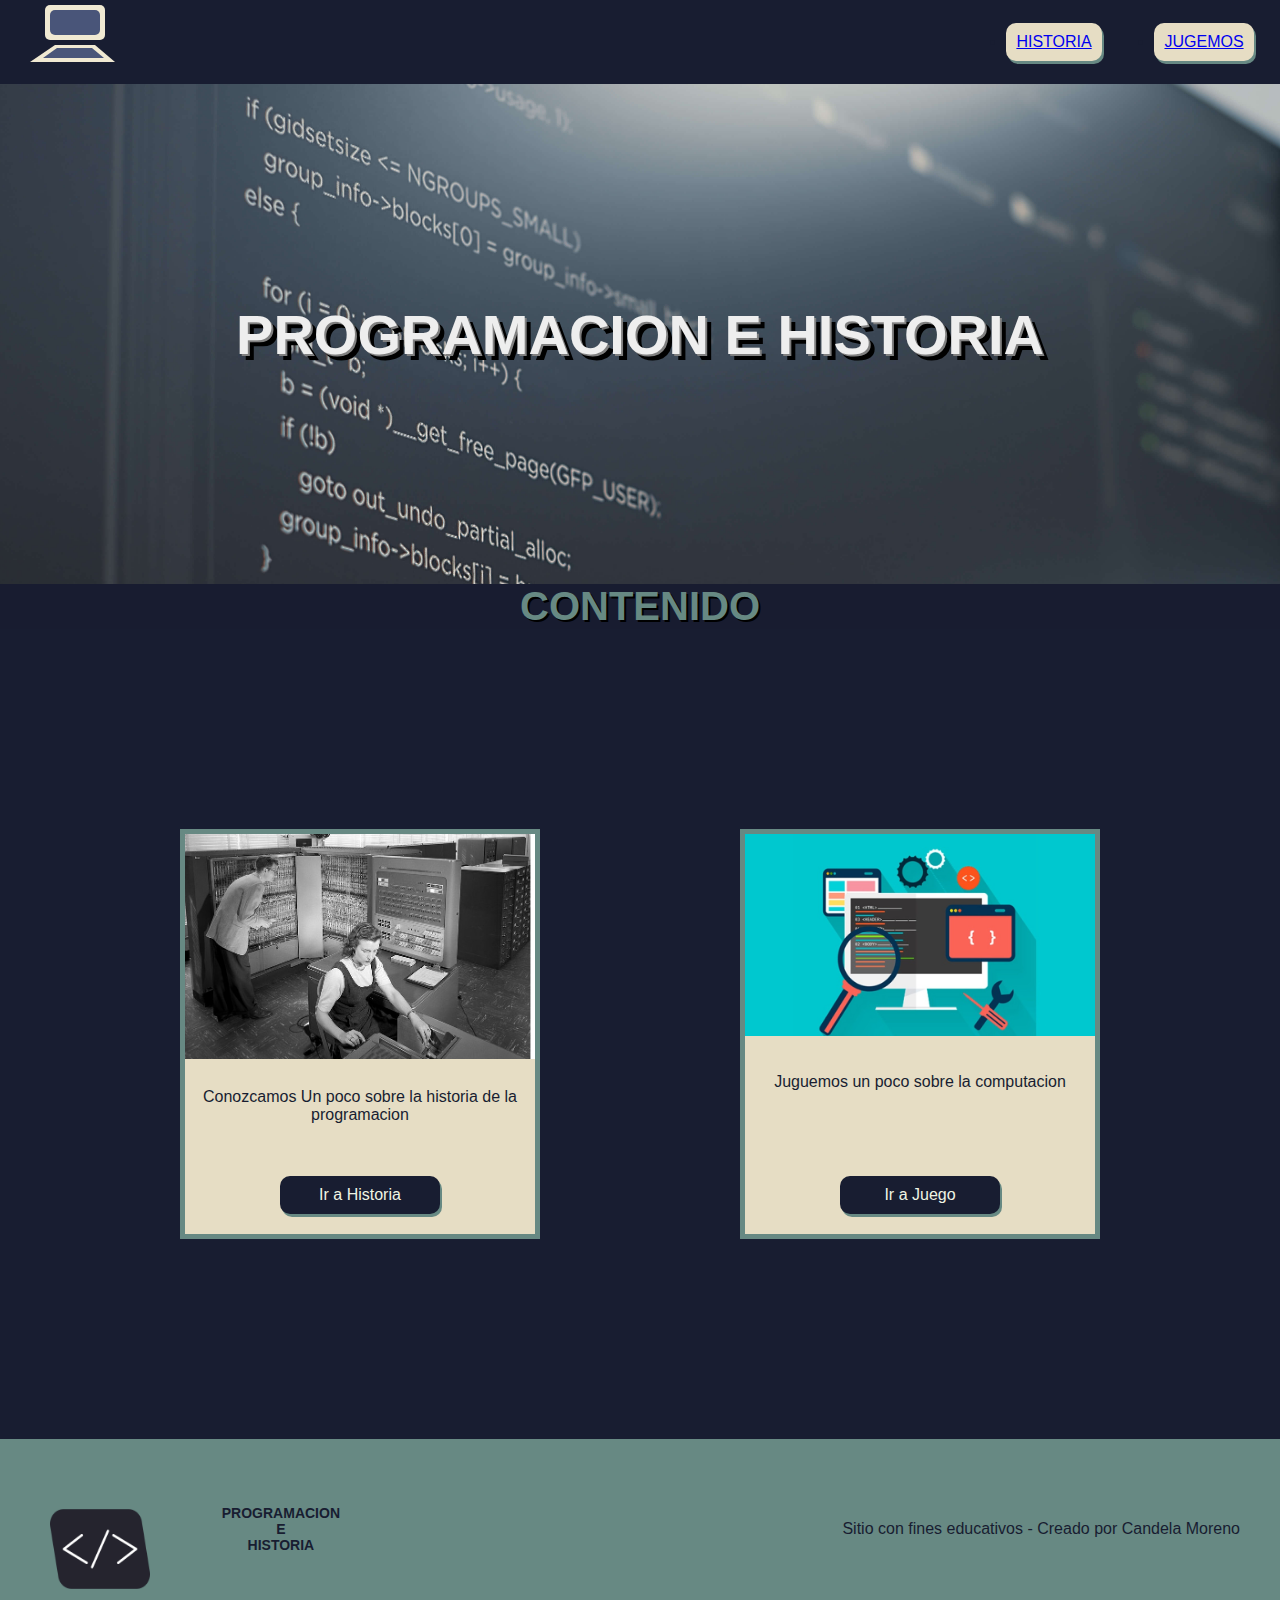
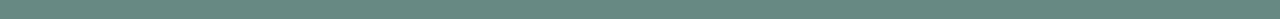
<file: index.html>
<!DOCTYPE html>
<html lang="en">
<head>
    <meta charset="UTF-8">
    <meta name="viewport" content="width=device-width, initial-scale=1.0">
    <link rel="stylesheet" href="./Style.css">
    <title>Trabajo Final</title>
</head>
<body>
    <main>
        <a href="./index.html">
            <svg  width="200" height="80">
                <rect x="45" y="5" width="60" height="35" rx="5" id="mon1" fill="#F0E9D2"></rect>
                <rect x="50" y="10" width="50" height="25" rx="5" id="mon2" fill="#495579"></rect>
                <polygon points="55 45 ,95 45,115 62,30 62" fill="#F0E9D2" id="tec1"></polygon>
                <polygon points="57 48 ,92 48,104 58,43 58" fill="#495579" id="tec2"></polygon>
            </svg>
            </a>
    <ul class="barra">
        <li class="link1">
            <a class="item1" href="./histodia.html">HISTORIA</a>
        </li>
         <li class="link1">
            <a class="item1" href="./jugemos.html">JUGEMOS</a>
        </li>
    </ul>
</main>
<footer>
    <h1 class="titulo">PROGRAMACION E HISTORIA</h1>
</footer>
    <h2>CONTENIDO</h2>
    
<main class="contenedor-tarjetas">
         <div class="tarjeta">
                <img class="jpg-tarjeta" src="./Imagenes/img1.jpg" alt="mujer en computadora">
                <p class="desarrollo" >Conozcamos Un poco sobre la historia de la programacion</p>
                <a class="boton-otraPagina" href="./histodia.html">Ir a Historia</a>
         </div>
         <div class="tarjeta">
            <img class="jpg-tarjeta" src="./Imagenes/img2.jpg" alt="computadora">
            <p class="desarrollo" >Juguemos un poco sobre la computacion</p>
            <a class="boton-otraPagina" href="./jugemos.html">Ir a Juego</a>
         </div>
</main>
<main class="barra-final">
    <div class="principio">
    <img class="logo-final" src="./Imagenes/logo.png" alt="logo con flechas">
    <h3 class="titulo-final">PROGRAMACION
        <br>E 
        <br>HISTORIA
    </h3>
</div>
    <div>
        <p>Sitio con fines educativos - Creado por Candela Moreno</p>
    </div>

</main>
</body>
</html>
</file>
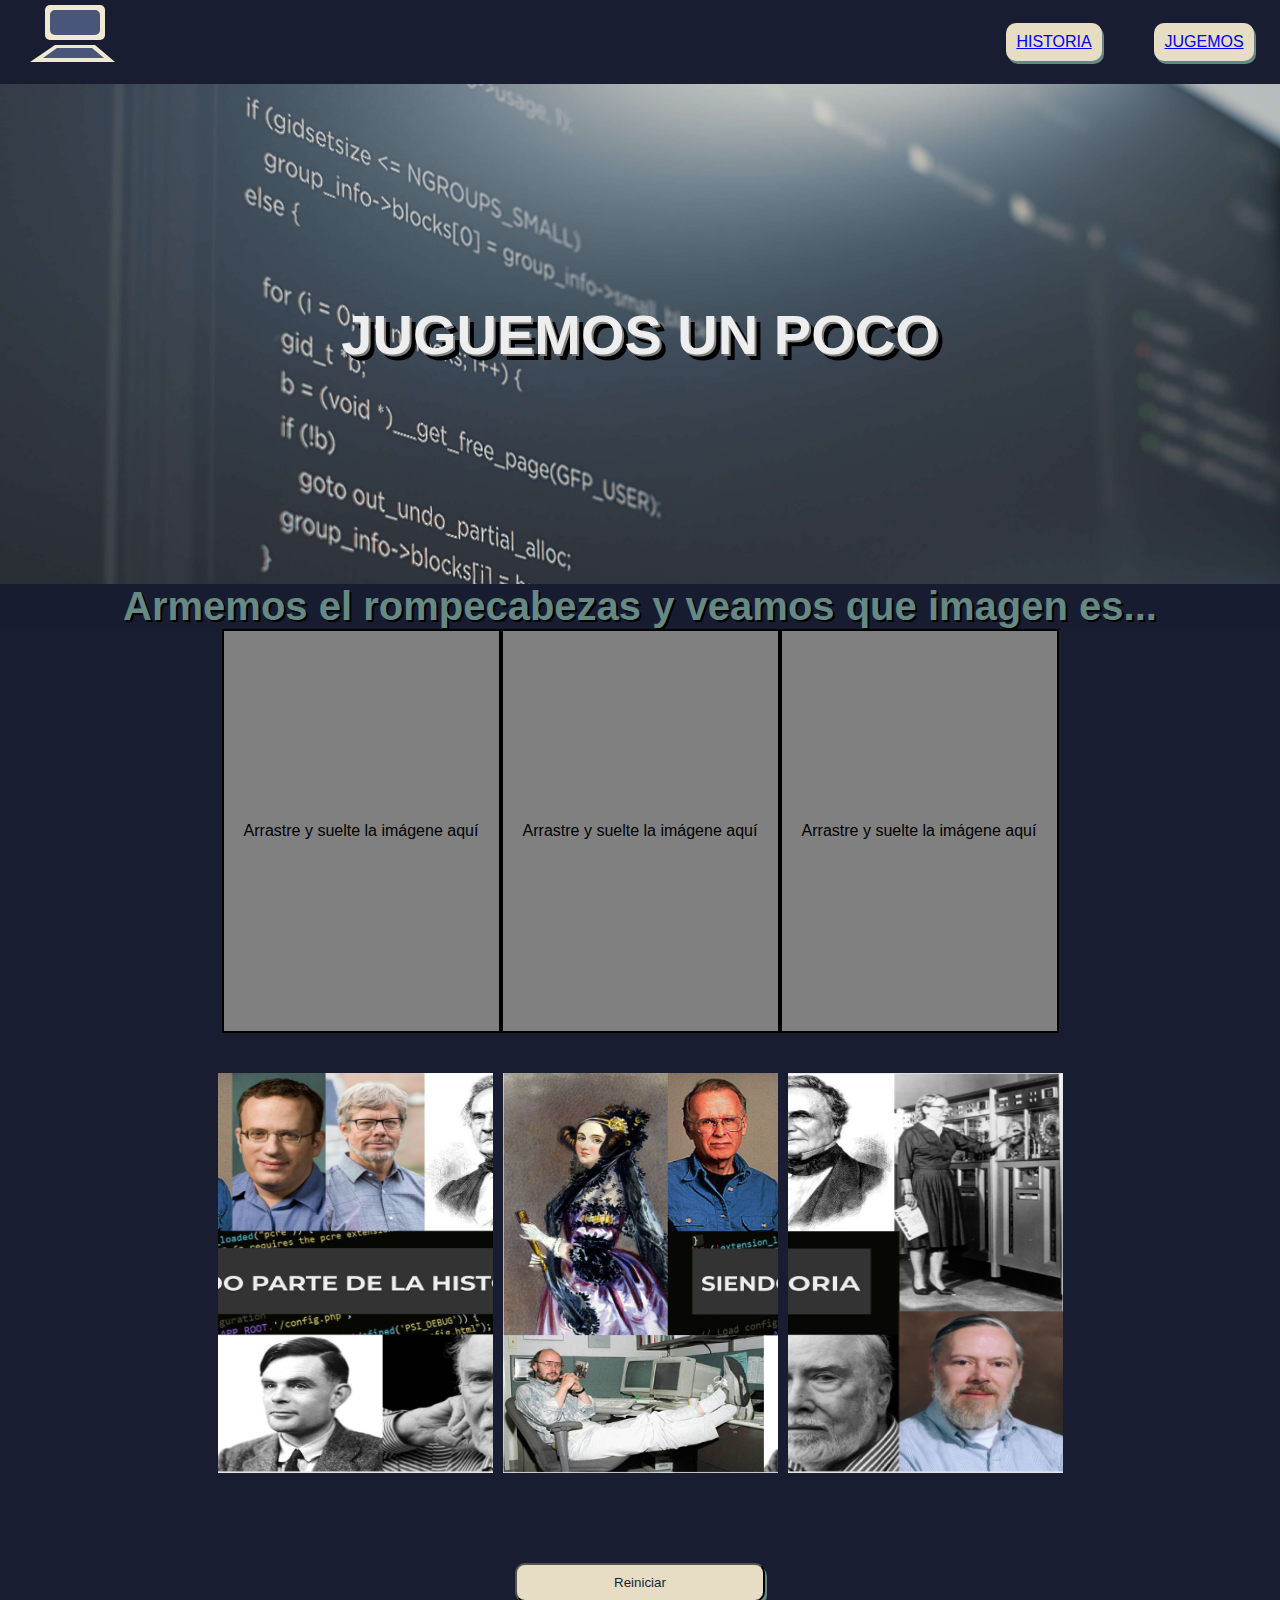
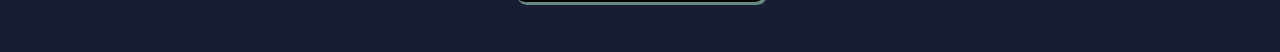
<file: jugemos.html>
<!DOCTYPE html>
<html lang="en">
<head>
    <meta charset="UTF-8">
    <meta name="viewport" content="width=device-width, initial-scale=1.0">
    <link rel="stylesheet" href="./Style.css">
    <title>Trabajo Final</title>
</head>
<body>
    <main>
        <a href='/'>
            <svg  width="200" height="80">
                <rect x="45" y="5" width="60" height="35" rx="5" id="mon1" fill="#F0E9D2"></rect>
                <rect x="50" y="10" width="50" height="25" rx="5" id="mon2" fill="#495579"></rect>
                <polygon points="55 45 ,95 45,115 62,30 62" fill="#F0E9D2" id="tec1"></polygon>
                <polygon points="57 48 ,92 48,104 58,43 58" fill="#495579" id="tec2"></polygon>
            </svg>
            </a>
    <ul class="barra">
        <li class="link1">
            <a class="item1" href="./histodia.html">HISTORIA</a>
        </li>
         <li class="link1">
            <a class="item1" href="./jugemos.html">JUGEMOS</a>
        </li>
    </ul>
</main>
<footer>
    <h1 class="titulo"> JUGUEMOS UN POCO</h1>
</footer>
<h2>Armemos el rompecabezas y veamos que imagen es...</h2>
    <section class="juego">
        <div class="cajas">
        <div class="caja" id="primerCaja">
            <p>Arrastre y suelte la imágene aquí </p>
        </div>
        <div class="caja" id="segundaCaja">
            <p>Arrastre y suelte la imágene aquí </p>
        </div>
        <div class="caja" id="terceraCaja">
            <p>Arrastre y suelte la imágene aquí </p>
        </div>
    </div>
        <div id="cajaimagenes">
            <img id="imagen1" src="./Imagenes/rompe2.png" alt="imagen-rompecabeza">
            <img id="imagen2" src="./Imagenes/Rompe1.png" alt="imagen-rompecabeza">
            <img id="imagen3" src="./Imagenes/Rompe3.png" alt="imagen-rompecabeza">
        </div>
   
    </section>
    <div class="reiniciar">
    <button onclick="reinicio()" class="boton-reinicio">
        Reiniciar
    </button>
</div>
    <script src="./JavaScrip.js"></script>
</body>
</html>
</file>
<file: Style.css>
*{
    font-family: 'Montserrat', sans-serif; 
    margin: auto 0px;
   
}

main{
    margin: 0px 0px;
    background-color: #181D31;
    display: flex;
    justify-content: space-between;
    align-items: center;
  
   
   }

   rect#mon1, polygon#tec1{
    animation: principio ease-in 5s  ;
    animation-iteration-count:1 ;
    }
    
rect#mon2,polygon#tec2 {
animation: final ease-in 5s  ;
animation-iteration-count:1 ;
}
@keyframes principio{
    0% {
    transform: translate(0,-10px);
    opacity:0;}
    20% {
    transform: translate(0,-10px);
    opacity:0;}
    30% {
    transform: translate(0,0);
    opacity:1;}
    90% {
    transform: translate(0,0);
    opacity:1;}
    
    100% {
        transform: translate(0,0);
        opacity:1;}
}   
    

@keyframes final {
    0% {
        transform: translate(0,-10px);
        opacity:0;}
        30% {
        transform: translate(0,-10px);
        opacity:0;}
        40% {
        transform: translate(0,0);
        opacity:1;}
        90% {
        transform: translate(0,0);
        opacity:1;}

        100% {
            transform:translate(0,0);
            opacity:1;}
        }  
   .barra{
    
    display: flex;
    width: 300px;
    justify-content: space-around;
   }
.link1{
    box-shadow: 2px 3px #678983;
    border-radius: 10px;
    padding: 10px;
    text-decoration: none;
    background-color: #E6DDC4;
    color:#181D31 ;
    font-weight: 300;
}
.item1{
    list-style-type: none;
}
.link1:active{
    transform: translate(3px, 2px);
}
.link1:active > .item1{
    box-shadow:0px 0px ;
}

.flexItem{
    display: block;
   }
   /****index****/

footer{
    background: url(./Imagenes/codigo.jpg) 50% 0 fixed;
    background-size: cover;
    min-height: 500px;
    color: #eeeeee;
    font-size: 28px;
    display: flex;
    justify-content: space-around;
    align-items: center;
    padding: 0px 100px;
    
}

.titulo {
    display: block;
    font-size: 2em;
    margin-block-start: 0.67em;
    margin-block-end: 0.67em;
    margin-inline-start: 0px;
    margin-inline-end: 0px;
    font-weight: bold;
    text-shadow: 2px 2px gray, 6px 6px black;
}
h2 {
    background-color: rgb(24, 28, 48);
    text-shadow: 2px 2px black;
    font-size: 40px;
    text-align: center;
    color: #678983;
    margin-block-start: 0%;
    margin-inline-start: 0px;
    margin-inline-end: 0px;
    font-weight: bold;
    
}

.contenedor-tarjetas{
    width: 100%;
    display: flex;
    justify-content: space-evenly;
    gap: 20px;
    padding: 200px 0px;
    
    
}

.tarjeta{
    width: 350px;
    height: 400px;
    border: 5px solid #678983;
    background-color: #E6DDC4;
    display: flex;
    flex-direction: column;
    justify-content: space-between;
    align-items: center;
}
.jpg-tarjeta{
    width: 100%;
    margin: 0px;
}
.desarrollo{
    width: 90%;
    text-align: center;
    height: 30px;
    color:#181D31;
    }
    .boton-otraPagina{
        padding: 10px ;
       border-radius: 10px;
       background-color: #181D31;
       font-family: Arial, Helvetica, sans-serif;
       box-shadow: 2px 3px #678983;
       text-align: center;
        text-decoration: none;
        width: 40%;
        margin-bottom: 20px;
        color:#F0F5E4
    }
    
    .boton-otraPagina:active{
        box-shadow: 0px 0px darkgray;
        transform: translate(3px, 2px);
    }
.barra-final{
    background-color: #678983;
    height: 100px;
    display: flex;
    justify-content: space-between;
    align-items: center;
    padding: 40px;
    color: #181D31;
    
}
.principio{
    display: flex;
    justify-content: space-between;
    width: 300px;
    height: 60px;
}
.logo-final{
    width: 100px;
    margin: 10px;
    height: 80px;
}
.titulo-final{
    font-size: 14px;
    text-align: center;
}
.informacion{
    background-color: rgb(24, 28, 48);
    display: flex;
    flex-direction: column;
    justify-content: center;
    align-items: center;
    padding: 100px 0px;
}
.contenedor{
    
    display: flex;
    justify-content: space-around;
    align-items: center;
    padding: 80px 50px;
    gap: 20px;
    color:#eeeeee
}
.titulo2{
    text-shadow: 2px 2px black;
    font-size: 40px;
    text-align: center;
    color: #678983;
    display: block;
    margin-block-start: 0.83em;
    margin-block-end: 0.83em;
    margin-inline-start: 0px;
    margin-inline-end: 0px;
    font-weight: bold;
    }
.texto{
    width: 45%;
    display: block;
}

.contenedorVideo {
    background-color:#181D31 ;
    display: flex;
    flex-direction: column;
    justify-content: center;
    align-items: center;
    padding: 100px 0px;
}
.tituloVideo {
    text-shadow: 2px 2px black;
    font-size: 40px;
    text-align: center;
    color: #678983;
    display: block;
    margin-block-start: 0.83em;
    margin-block-end: 0.83em;
    margin-inline-start: 0px;
    margin-inline-end: 0px;
    font-weight: bold;
}

.container {
    padding: 10px;
    background-color: black;
    width: 70%;
    display: block;
}
.barraVideo {
    background-color: #1d1d1d;
    width: 100%;
    border-radius: 10px;
    padding:15px 1px;
    display: flex;
    justify-content: space-between;
}
.botones{
    display: flex;
    gap: 20px;
    
}

#play,#pause{
   width: 80px;
   box-shadow: 2px 3px #678983;
    border-radius: 10px;
    padding: 10px;
    text-decoration: none;
    background-color: #E6DDC4;
    color: #181D31;
    font-weight: 300;
}


.botonesVideo:active{
    box-shadow: 0px 0px darkgray;
    transform: translate(3px, 2px);
}
#tituloBarra{
   
    padding-right: 10px;
    font-family: Arial, Helvetica, sans-serif;
    color: white;

}

.juego {
    display: flex;
    flex-direction: column;
    align-items: center;
    background-color: #181D31;
}
.cajas {
    display: flex;
    flex-direction: row;
}
.caja{
    width: 275px;
    height: 400px;
    display: flex;
    border: 2px solid black;
    background-color: grey;
    text-align: center;
    justify-content: center;
    align-items: center;
}
.caja:hover{
    background-color: #1d1d1d;
    
}
.caja:hover>p{
    color: #E6DDC4;
}
#cajaimagenes{
    display: flex;
    flex-direction:row;
    gap: 10px;
    margin: 40px;
}
#imagen1,#imagen2,#imagen3{
    width: 275px;
    height: 400px;
}
.reiniciar{
    background-color: #181D31;
    padding: 50px;
}
.boton-reinicio{
    display: flex;
    margin: auto;
    justify-content: center;
    box-shadow: 2px 3px #678983;
    border-radius: 10px;
    width: 250px;
    padding: 10px;
    text-decoration: none;
    background-color: #E6DDC4;
    color: #181D31;
    font-weight: 300;
}
</file>
